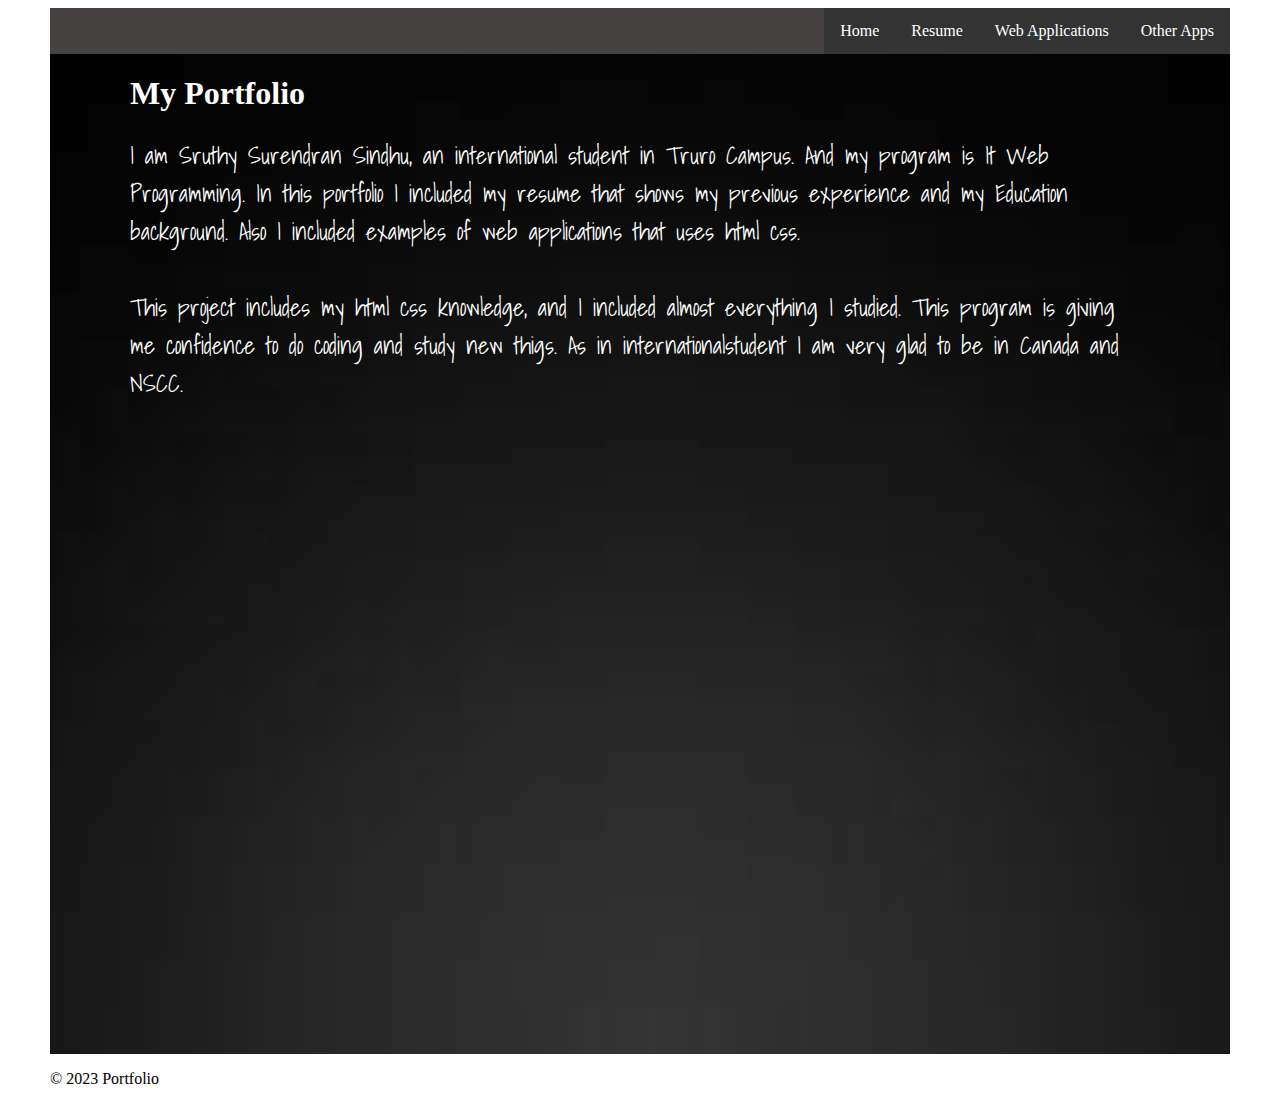
<file: index.html>
<!DOCTYPE html>
<html lang="en">
<head>
    <meta charset="UTF-8">
    <title>Your Name - Home</title>
    <link rel="stylesheet" href="./css/style.css">
</head>
<body class="g-body">
    <!-- Navigation Bar -->
    <nav class="g-navigation">
        <ul id="p-nav">
            <li><a href="index.html">Home</a></li>
            <li><a href="resume.html">Resume</a></li>
            <li><a href="portfolio.html">Web Applications</a></li>
            <li><a href="other.html">Other Apps</a></li>
            
        </ul>
    </nav>

    <main class="g-home">
        <div id="p-home">
            <div id="s-home">
                <h1>My Portfolio</h1>
                <p id="s-home-text">
                    I am Sruthy Surendran Sindhu, an international student in Truro Campus.
                    And my program is It Web Programming.
                    In this portfolio I included my resume that shows my previous experience and my Education background.
                    Also I included examples of web applications that uses html css.
                    <br><br>
                    
                    This project includes my html css knowledge, and I included almost everything I studied. This program is giving me confidence to do coding and study new thigs. 
                    As in internationalstudent I am very glad to be in Canada and NSCC.
                    
                </p>
            </div>
            
        </div>
    </main>

    <!-- Footer -->
    <footer>
        <p>&copy; 2023 Portfolio</p>
    </footer>

</body>
</html>
</file>
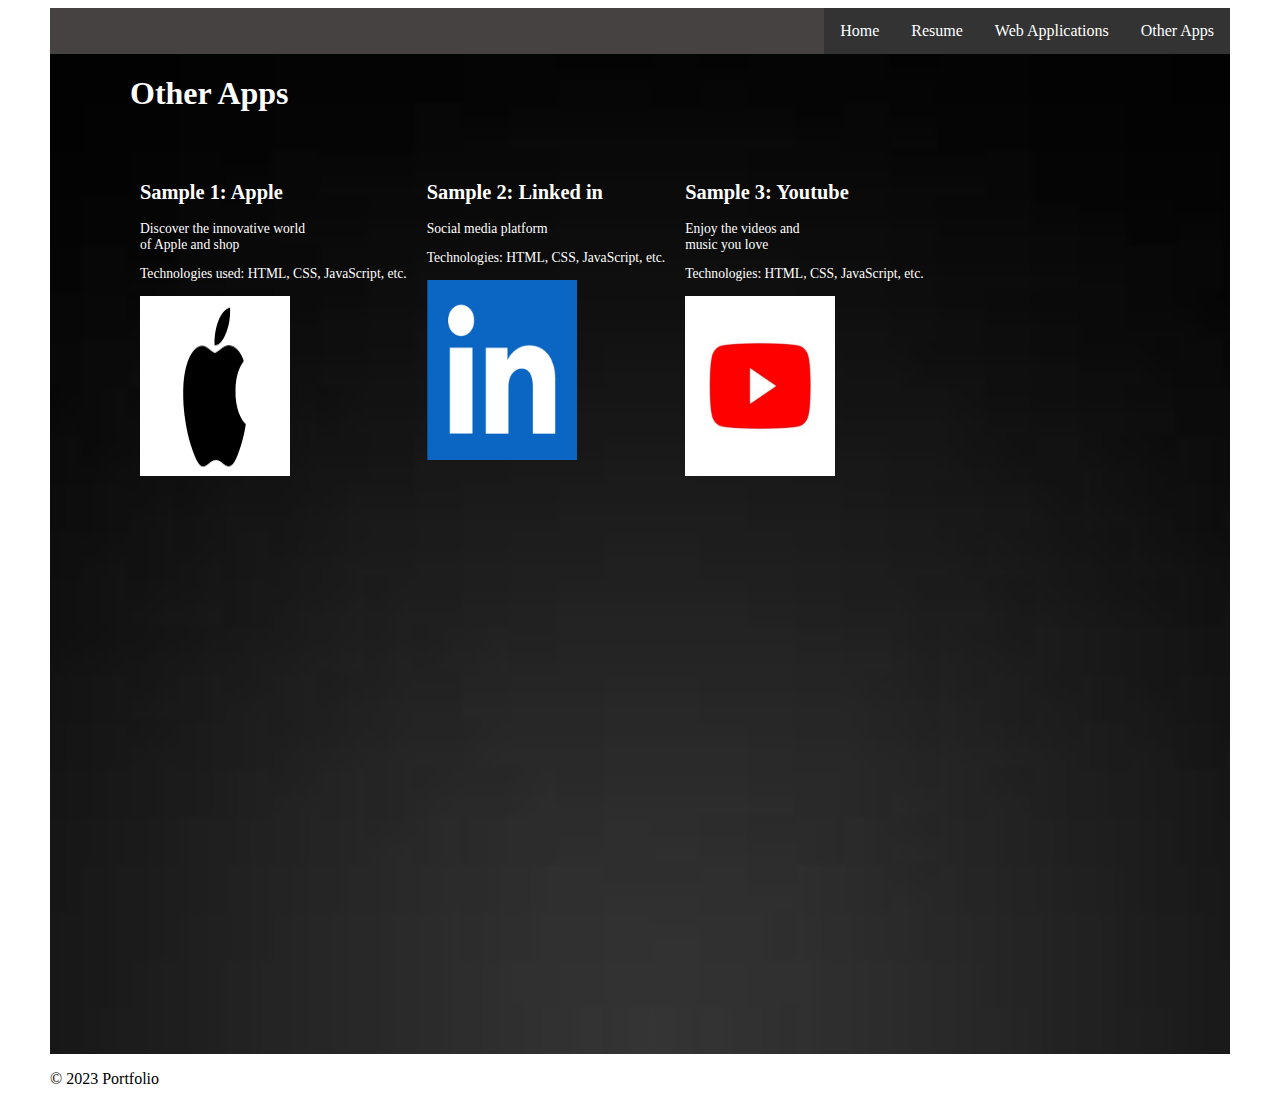
<file: contact.html>
<!DOCTYPE html>
<html lang="en">
<head>
    <meta charset="UTF-8">
    <title>Your Name - Home</title>
    <link rel="stylesheet" href="./css/style.css">
</head>
<body class="g-body">
    <!-- Navigation Bar -->
    <nav class="g-navigation">
        <ul id="p-nav">
            <li><a href="index.html">Home</a></li>
            <li><a href="resume.html">Resume</a></li>
            <li><a href="portfolio.html">Web Applications</a></li>
            <li><a href="contact.html">Other Apps</a></li>
        </ul>
    </nav>

    <main class="g-home">
        <div id="p-home">
            <h1>Other Apps</h1>
            <div id="s-portfolio">
                <section class="sample">
                    <h2>Sample 1: Apple</h2>
                    <p>Discover the innovative world<br> of Apple and shop</p>
                    <p>Technologies used: HTML, CSS, JavaScript, etc.</p>
                    <img src="./assets/picture7.png" alt="Sample 1">
                </section>
        
                <section class="sample">
                    <h2>Sample 2: Linked in</h2>
                    <p>Social media platform</p>
                    <p>Technologies: HTML, CSS, JavaScript, etc.</p>
                    <img src="./assets/picture8.png" alt="Sample 2">
                </section>

                <section class="sample">
                    <h2>Sample 3: Youtube</h2>
                    <p>Enjoy the videos and<br> music you love</p>
                    <p>Technologies: HTML, CSS, JavaScript, etc.</p>
                    <img src="./assets/picture9.jpg" alt="Sample 3">
                </section>
            </div>
        </div>
    </main>

    <!-- Footer -->
    <footer>
        <p>&copy; 2023 Portfolio</p>
    </footer>

</body>
</html>
</file>
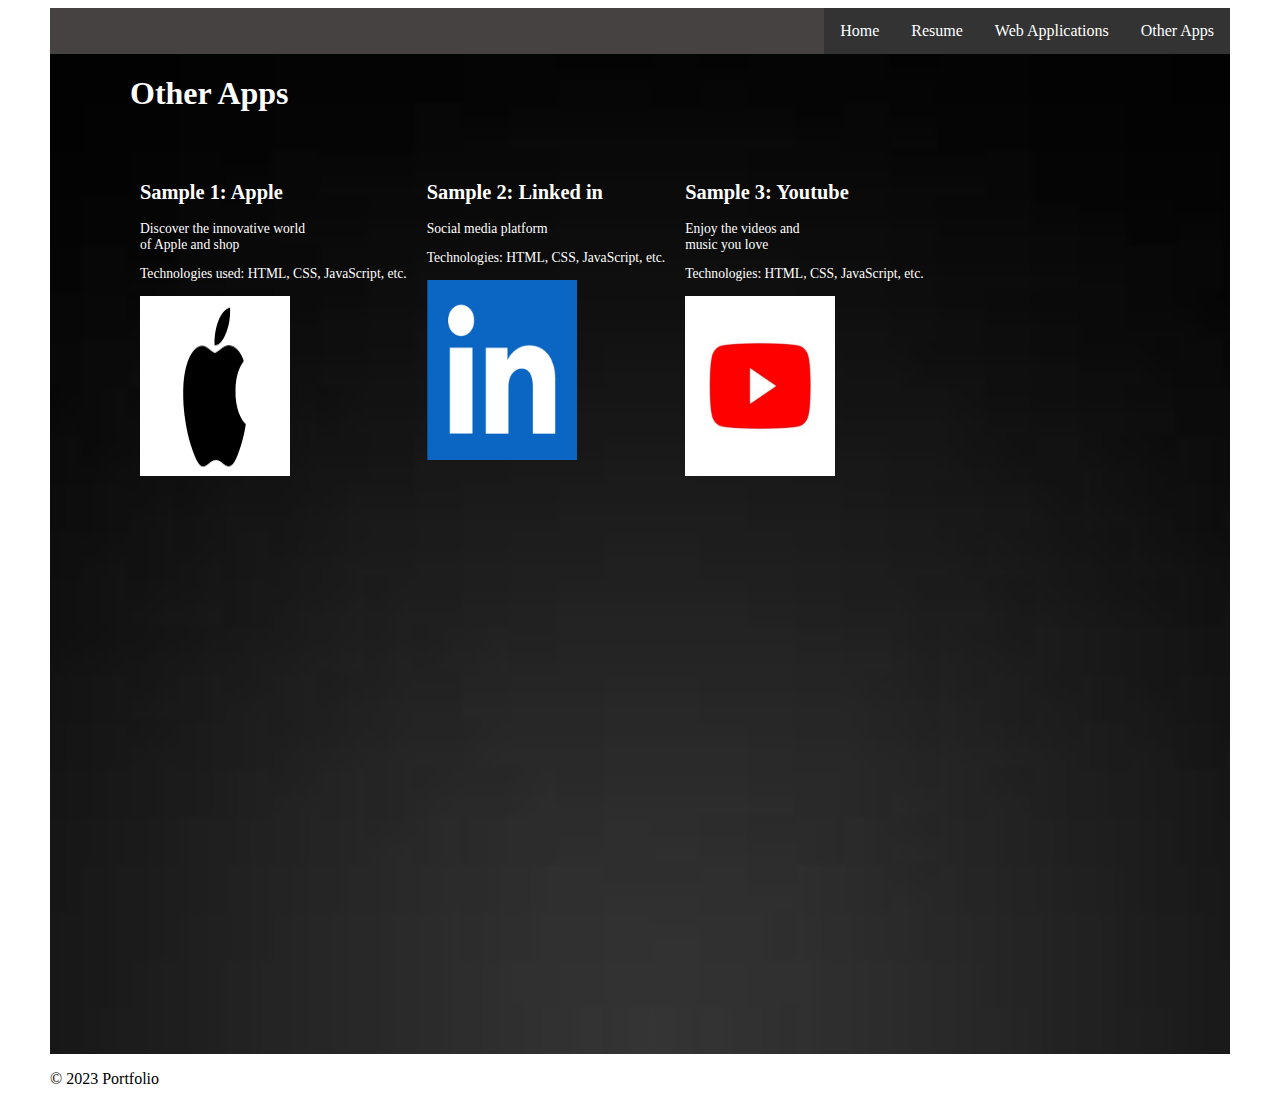
<file: other.html>
<!DOCTYPE html>
<html lang="en">
<head>
    <meta charset="UTF-8">
    <title>Your Name - Home</title>
    <link rel="stylesheet" href="./css/style.css">
</head>
<body class="g-body">
    <!-- Navigation Bar -->
    <nav class="g-navigation">
        <ul id="p-nav">
            <li><a href="index.html">Home</a></li>
            <li><a href="resume.html">Resume</a></li>
            <li><a href="portfolio.html">Web Applications</a></li>
            <li><a href="other.html">Other Apps</a></li>
        </ul>
    </nav>

    <main class="g-home">
        <div id="p-home">
            <h1>Other Apps</h1>
            <div id="s-portfolio">
                <section class="sample">
                    <h2>Sample 1: Apple</h2>
                    <p>Discover the innovative world<br> of Apple and shop</p>
                    <p>Technologies used: HTML, CSS, JavaScript, etc.</p>
                    <img src="./assets/picture7.png" alt="Sample 1">
                </section>
        
                <section class="sample">
                    <h2>Sample 2: Linked in</h2>
                    <p>Social media platform</p>
                    <p>Technologies: HTML, CSS, JavaScript, etc.</p>
                    <img src="./assets/picture8.png" alt="Sample 2">
                </section>

                <section class="sample">
                    <h2>Sample 3: Youtube</h2>
                    <p>Enjoy the videos and<br> music you love</p>
                    <p>Technologies: HTML, CSS, JavaScript, etc.</p>
                    <img src="./assets/picture9.jpg" alt="Sample 3">
                </section>
            </div>
        </div>
    </main>

    <!-- Footer -->
    <footer>
        <p>&copy; 2023 Portfolio</p>
    </footer>

</body>
</html>
</file>
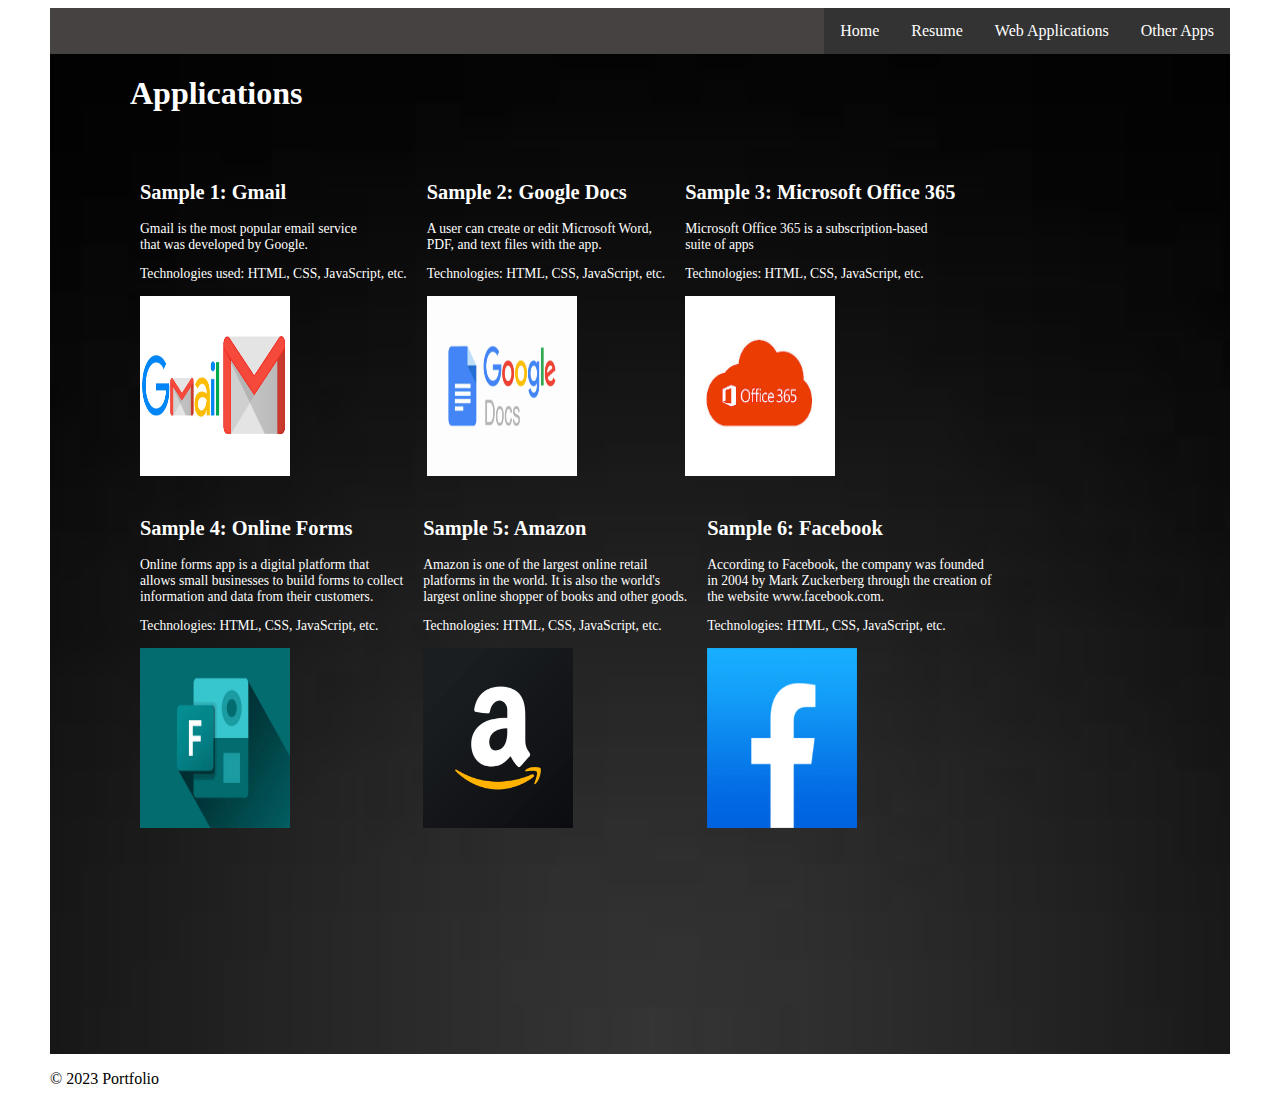
<file: portfolio.html>
<!DOCTYPE html>
<html lang="en">
<head>
    <meta charset="UTF-8">
    <title>Your Name - Home</title>
    <link rel="stylesheet" href="./css/style.css">
</head>
<body class="g-body">
    <!-- Navigation Bar -->
    <nav class="g-navigation">
        <ul id="p-nav">
            <li><a href="index.html">Home</a></li>
            <li><a href="resume.html">Resume</a></li>
            <li><a href="portfolio.html">Web Applications</a></li>
            <li><a href="other.html">Other Apps</a></li>
        </ul>
    </nav>

    <main class="g-home">
        <div id="p-home">
            <h1>Applications</h1>

            <div id="s-portfolio">
                <section class="sample">
                    <h2>Sample 1: Gmail</h2>
                    <p>Gmail is the most popular email service<br> that was developed by Google.</p>
                    <p>Technologies used: HTML, CSS, JavaScript, etc.</p>
                    <img src="./assets/picture1.webp" alt="Sample 1">
                </section>
        
                <section class="sample">
                    <h2>Sample 2: Google Docs</h2>
                    <p>A user can create or edit Microsoft Word,<br>PDF, and text files with the app.</p>
                    <p>Technologies: HTML, CSS, JavaScript, etc.</p>
                    <img src="./assets/picture2.jpg" alt="Sample 2">
                </section>

                <section class="sample">
                    <h2>Sample 3: Microsoft Office 365</h2>
                    <p>Microsoft Office 365 is a subscription-based <br>suite of apps </p>
                    <p>Technologies: HTML, CSS, JavaScript, etc.</p>
                    <img src="./assets/picture3.jpg" alt="Sample 3">
                </section>
        
                <section class="sample">
                    <h2>Sample 4: Online Forms</h2>
                    <p>Online forms app is a digital platform that<br> allows small businesses to build forms to collect<br> information and data from their customers.</p>
                    <p>Technologies: HTML, CSS, JavaScript, etc.</p>
                    <img src="./assets/picture4.webp" alt="Sample 4">
                </section>

                <section class="sample">
                    <h2>Sample 5: Amazon</h2>
                    <p>Amazon is one of the largest online retail <br>platforms in the world. It is also the world's <br>largest online shopper of books and other goods.</p>
                    <p>Technologies: HTML, CSS, JavaScript, etc.</p>
                    <img src="./assets/picture5.png" alt="Sample 5">
                </section>
        
                <section class="sample">
                    <h2>Sample 6: Facebook</h2>
                    <p>According to Facebook, the company was founded <br>in 2004 by Mark Zuckerberg through the creation of <br>the website www.facebook.com.</p>
                    <p>Technologies: HTML, CSS, JavaScript, etc.</p>
                    <img src="./assets/picture6.png" alt="Sample 6">
                </section>

            </div>
        </div>
    </main>

    <!-- Footer -->
    <footer>
        <p>&copy; 2023 Portfolio</p>
    </footer>

</body>
</html>
</file>
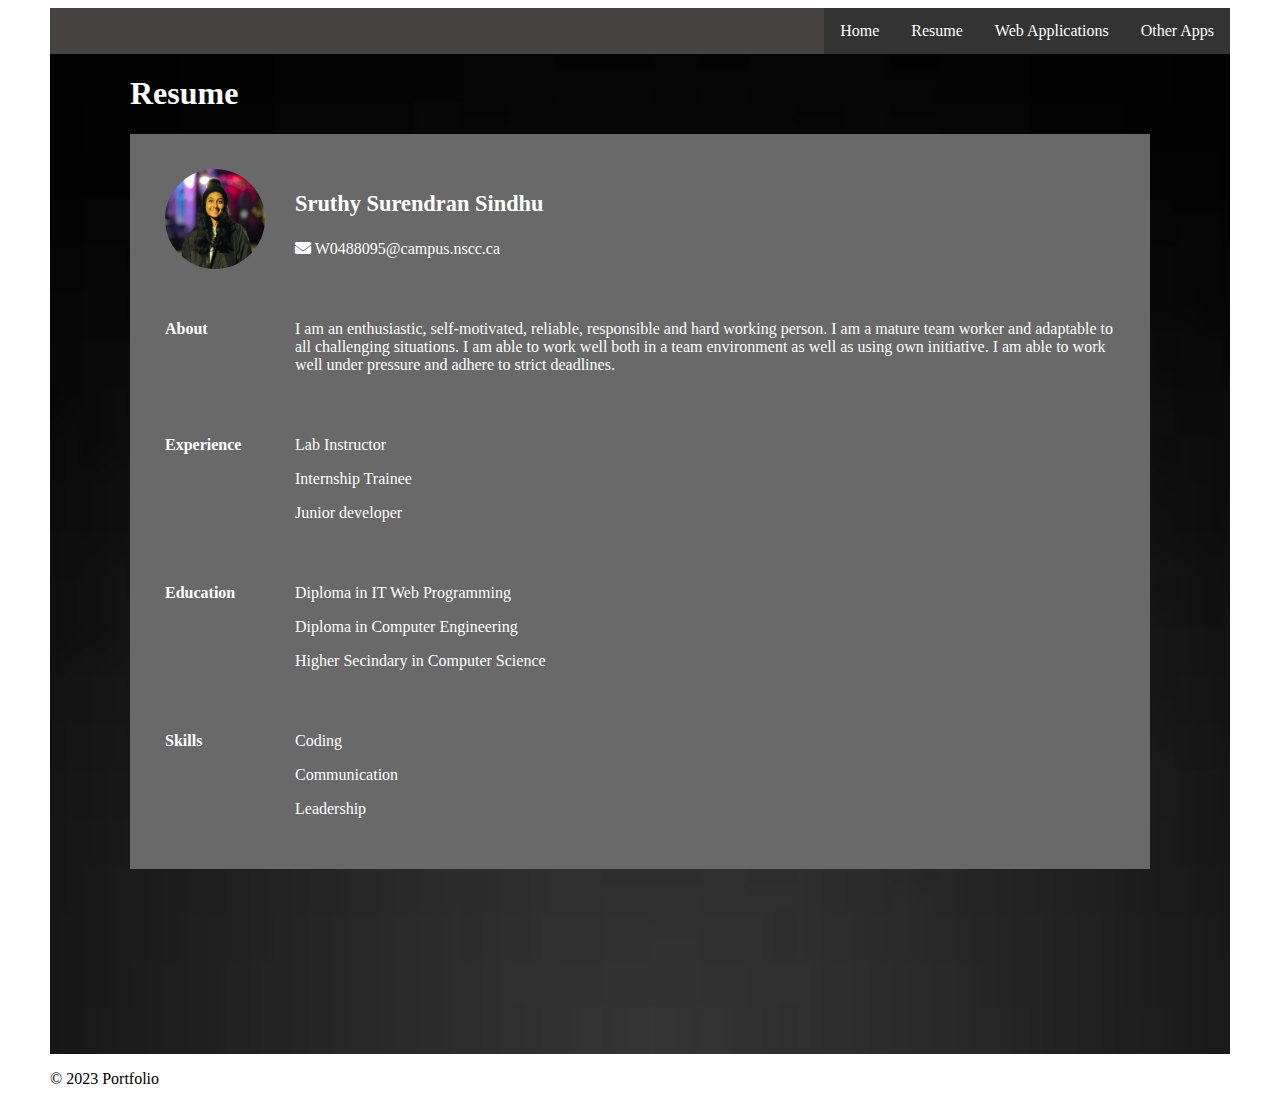
<file: resume.html>
<!DOCTYPE html>
<html lang="en">
<head>
    <meta charset="UTF-8">
    <title>Your Name - Home</title>
    <link href="lib/fontawesome/css/all.css" rel="stylesheet">
    <link rel="stylesheet" href="./css/style.css">
</head>
<body class="g-body">
    <!-- Navigation Bar -->
    <nav class="g-navigation">
        <ul id="p-nav">
            <li><a href="index.html">Home</a></li>
            <li><a href="resume.html">Resume</a></li>
            <li><a href="portfolio.html">Web Applications</a></li>
            <li><a href="other.html">Other Apps</a></li>
        </ul>
    </nav>

    <main class="g-home">
        <div id="p-home">
            <h1>Resume</h1>
            <div id="s-resume">
                
                <nav id="resume-image">
                    <img src="./assets/pic2.jpeg" alt="profilephoto">
                </nav>
                <nav id="full-name"> 
                    <p style="font-size: 1.4rem;"><b>Sruthy Surendran Sindhu</b></p>
                    <p><i class="fas fa-envelope"></i> W0488095@campus.nscc.ca </p>
                </nav>

                
                <nav id="abt"><p><b>About</b></p></nav>
                <nav id="abt-desc">
                    <p>I am an enthusiastic, self-motivated, reliable, responsible and hard working
                    person. I am a mature team worker and adaptable to all challenging situations.
                    I am able to work well both in a team environment as well as using own initiative.
                    I am able to work well under pressure and adhere to strict deadlines.</p>
                </nav>
                
                
                <nav id="exp"><p><b>Experience</b></p></nav>
                <nav id="exp-desc">
                    <p>Lab Instructor </p>
                    <p>Internship Trainee </p>
                    <p>Junior developer</p>
                </nav>
                

                <nav id="edu"><p><b>Education</b></p></nav>
                <nav id="edu-decs">
                    <p>Diploma in IT Web Programming </p>
                    <p>Diploma in Computer Engineering </p>
                    <p>Higher Secindary in Computer Science</p>
                </nav>

                <nav id="skills"><p><b>Skills</b></p></nav>
                <nav id="skills-decs">
                    <p>Coding</p>
                    <p>Communication </p>
                    <p>Leadership</p>
                </nav>
                
            </div>
            
        </div>
    </main>

    <!-- Footer -->
    <footer>
        <p>&copy; 2023 Portfolio</p>
    </footer>

</body>
</html>
</file>
<file: css/style.css>
/* imported google web fonts: 'Bebas Neue','Joan','Kdam Thmor Pro','League Gothic','Shadows Into Light','Raleway','Roboto Slab' */
@import url('https://fonts.googleapis.com/css2?family=Bebas+Neue&family=Joan&family=Kdam+Thmor+Pro&family=League+Gothic&family=Raleway&family=Roboto+Slab&family=Shadows+Into+Light&display=swap');

.g-body {
    
    color:#000000;
    background-color:#ffffff;
    
    padding: 0px;
    margin-left:50px;
    margin-right: 50px;

    max-width: auto;
    max-height: auto;
    
}
.g-navigation {
    background: #464242;
    justify-content: right;
    display:flex;
    flex-direction: row;
    flex-wrap: nowrap;
    
    align-items: center;
}

.g-home {
    display:flex;
    height: 1000px;
    color:#ffffff;
    background-image: url("../assets/images.jpg");
    background-position: center; 
    background-repeat: no-repeat;
    background-size: cover;
}

.g-home #p-home{
    padding: 0px;
    margin-left:80px;
    margin-right: 80px;
}


.g-navigation #p-nav {
    display: flex;
    list-style-type: none;
    justify-content: flex-end;
    margin: 0;
    padding: 0;
    overflow: hidden;
    background-color: #333;
  }
  
  .g-navigation #p-nav #s-nav-item {
    /* background-color: #111; */
    display: block;
    color: white;
    text-align: center;
    padding: 14px 16px;
    text-decoration: none;
    float: right;
  }
  
  .g-navigation #p-nav li a {
    display: block;
    color: white;
    text-align: center;
    padding: 14px 16px;
    text-decoration: none;
  }
  
  .g-navigation #p-nav li a:hover {
    background-color: #111;
  }


#p-home #s-home #s-home-text {
  font-family: 'Shadows Into Light',serif;
  font-size: 1.5rem;
}


  /* resume */
 
#p-home #s-resume{
    color:#ffffff;
    background-color: dimgray;
    display: grid;
    border: thin;
    grid-template-columns: 1fr, 1fr;
    grid-template-rows: 1fr, 1fr, 1fr, 1fr, 1fr;
    grid-template-areas: "resume-image full-name"
                          "abt abt-desc"
                          "exp exp-desc"
                          "edu edu-decs"
                          "skills skills-desc";
    padding: 20px;
}

#p-home #s-resume img {
  height: 100px;
  width: 100px;
  border-radius: 100px;
}
#p-home #s-resume nav {
    padding: 15px;
}

/* portfolio */

#p-home #s-portfolio {
  max-width: 1000px;
  padding-top:20px;
  display:flex;
  flex-direction: row;
  flex-wrap: wrap;
}

#p-home #s-portfolio img{
  width: 150px;
  height: 180px;
}
#p-home #s-portfolio section{
  font-size: .85rem;
  padding: 10px;
}

/* contact */

#p-home #s-contact {
    display: flex;
    flex-direction: column;
    height: 400px;
    
}

#p-home #s-contact p {
  padding-left: 25px;
  padding-top: 10px;
}


@media screen and (max-width: 600px) {

  
.g-home {
  display:flex;
  height: 2300px;
  color:#ffffff;
  background-image: url("../assets/images.jpg");
  background-position: center; 
  background-repeat: no-repeat;
  background-size: cover;
}
#p-home #s-portfolio img{
  width: 90px;
  height: 120px;
}
  #p-home #s-resume {
      display:grid;
      grid-template-columns: 1fr;
      grid-template-rows: 1fr, 1fr, 1fr 1fr, 1fr, 1fr, 1fr, 1fr,1fr, 1fr;
      grid-template-areas: 
          "resume-image"
          "full-name"
          "abt"
          "abt-desc"
          "exp"
          "exp-desc"
          "edu"
          "edu-desc"
          "skills"
          "skills-desc";
      padding: 10px;       
  }
  #p-home #s-resume nav {
    padding: 1px;
  }

}
</file>
